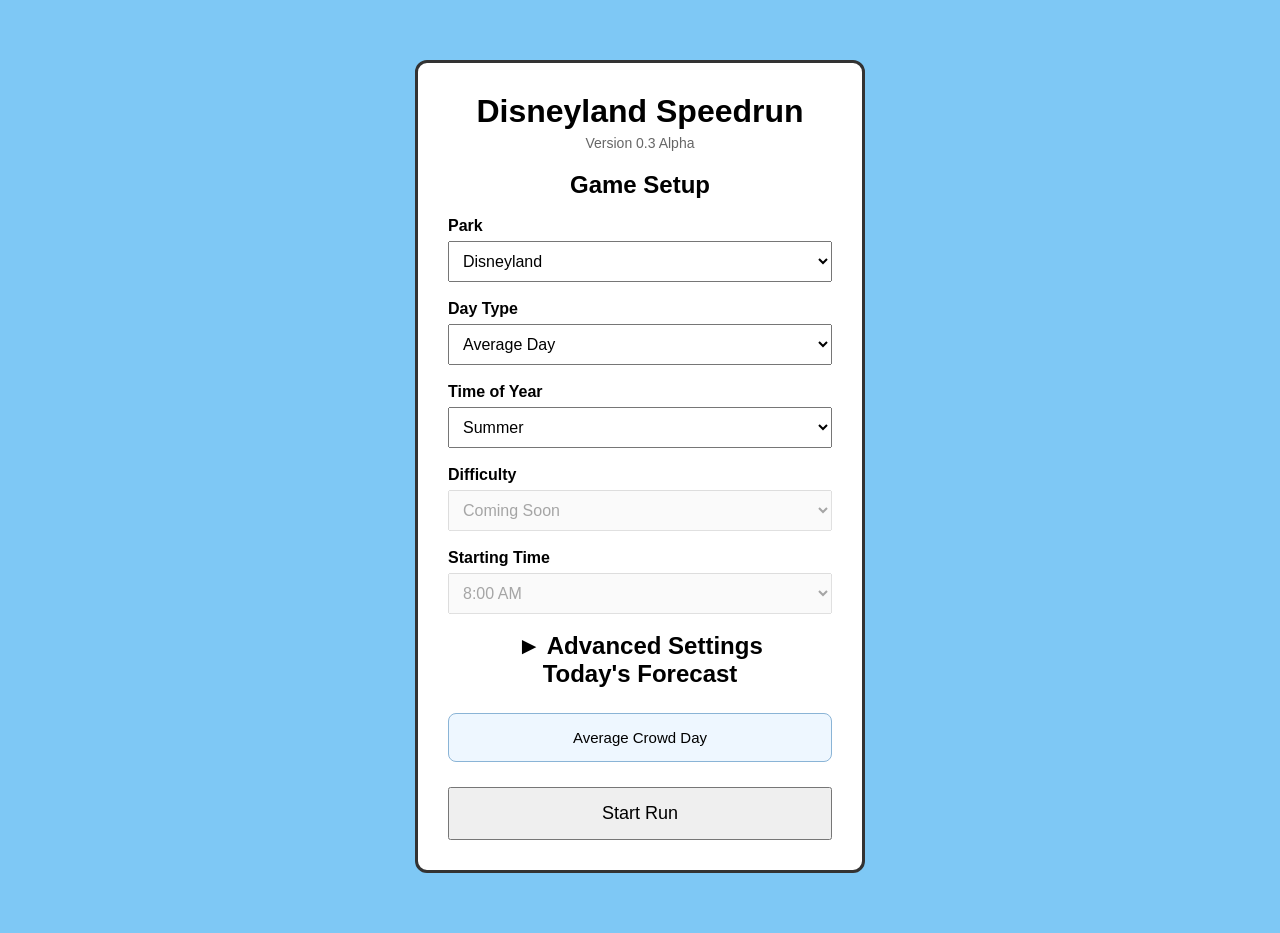
<file: index.html>
<!DOCTYPE html>
<html lang="en">
<head>
<meta charset="UTF-8">
<title>Disneyland Speedrun</title>
<link rel="stylesheet" href="style.css">
</head>

<body>
  
<div id="menu">
<h1>Disneyland Speedrun</h1>
<div id="version">Version 0.3 Alpha</div>
<div class="card">
  <h2>Game Setup</h2>
  <div class="option">
    <label>Park</label>
    <select id="park">
      <option>Disneyland</option>
    </select>
  </div>
  <div class="option">
    <label>Day Type</label>
    <select id="crowd">
      <option value=".75">Quiet Day</option>
      <option value="1" selected>Average Day</option>
      <option value="1.25">Busy Day</option>
      <option value="1.5">Holiday</option>
    </select>
  </div>
  <div class="option">
    <label>Time of Year</label>
    <select id="season">
      <option selected>Summer</option>
      <option>Spring</option>
      <option>Halloween</option>
      <option>Holiday</option>
    </select>
  </div>
  <div class="option">
    <label>Difficulty</label>
    <select disabled>
      <option>Coming Soon</option>
    </select>
  </div>
  <div class="option">
    <label>Starting Time</label>
    <select disabled>
      <option>8:00 AM</option>
    </select>
  </div>
</div>
<div class="card">
  <h2 id="advancedToggle">
    ► Advanced Settings
  </h2>
  <div id="advancedSettings" style="display:none;">
    <h3>Needs</h3>
    <label><input type="checkbox" id="bathroom"> Bathroom</label><br>
    <label><input type="checkbox" id="food"> Food</label><br>
    <label><input type="checkbox" id="happiness"> Happiness</label><br>
    <label><input type="checkbox" id="fatigue"> Fatigue</label>
    <h3>Map</h3>
    <label>
      <input
        type="checkbox"
        id="rideLabels"
        checked
      >
      Ride Labels
    </label><br>
    <label>
      <input
        type="checkbox"
        id="junctionLabels"
        checked
      >
      Junction Labels
    </label>
    <h3>Map Size</h3>

<label>
  Node Size
  <input 
    id="nodeSize"
    type="number"
    value="40"
    min="10"
    max="100"
  >
</label>

<label>
  Text Size
  <input
    id="textSize"
    type="number"
    value="14"
    min="6"
    max="40"
  >
</label>
  </div>
</div>
<div class="card">
  <h2>Today's Forecast</h2>
  <div id="forecast">
    Average Crowd Day
  </div>
</div>
<button id="startGame">
  Start Run
</button>
</div>

<script src="js/menu.js"></script>
</body>
</html>
</file>
<file: style.css>
* {
  box-sizing: border-box;
  margin: 0;
  padding: 0;
}

body{
  margin:0;
  background:#7ec8f5;
  font-family:Arial,sans-serif;
}

#topBar {
  position: absolute;
  top: 0;
  left: 0;

  width: 100%;
  height: 60px;

  background: #003366;
  color: white;

  display: flex;
  justify-content: space-between;
  align-items: center;

  padding: 0 25px;

  font-size: 22px;
  z-index: 100;
}

#title {
  font-weight: bold;
}

canvas{
  position:absolute;
  top:60px;
  left:50%;
  transform:translateX(-50%);

  width:min(90vw,900px);
  height:auto;

  aspect-ratio:3 / 2;

  background:#dff3c8;
  border:3px solid #333;
  border-radius:8px;
}
#topBar{
  display:flex;
  justify-content:space-between;
  align-items:center;
  padding:0 20px;
  height:60px;
  background:#003b73;
  color:white;
  font-weight:bold;
}

#location,
#status{
  font-size:16px;
}
#ridePanel{
  position:absolute;
  right:30px;
  top:120px;

  width:220px;
  padding:15px;

  background:white;
  border:2px solid #333;
  border-radius:8px;

  display:none;
}

#queuePanel{
  position:absolute;
  right:30px;
  top:340px;

  width:220px;
  padding:15px;

  background:white;
  border:2px solid #333;
  border-radius:8px;

  display:block;
  font-size:16px;
}

#menu{
  width:450px;
  margin:60px auto;
  padding:30px;
  background:white;
  border:3px solid #333;
  border-radius:12px;
  text-align:center;
}

#menu h1{
  margin-bottom:5px;
}

#version{
  color:#666;
  font-size:14px;
  margin-bottom:20px;
}

.option{
  margin:18px 0;
  text-align:left;
}

.option label{
  display:block;
  font-weight:bold;
  margin-bottom:6px;
}

.option select{
  width:100%;
  padding:10px;
  font-size:16px;
}

#forecast{
  margin:25px 0;
  padding:15px;
  background:#eef7ff;
  border:1px solid #8ab4d6;
  border-radius:8px;
  font-size:15px;
}

#startGame{
  width:100%;
  padding:14px;
  font-size:18px;
  cursor:pointer;
}
#mapControls{
  position:absolute;
  left:20px;
  top:90px;
  display:flex;
  flex-direction:column;
  gap:5px;
  z-index:200;
}

#mapControls button{
  width:45px;
  height:35px;
  font-size:20px;
  cursor:pointer;
  background:white;
  border:2px solid #333;
  border-radius:5px;
}

#pauseMenu{
  position:absolute;
  top:120px;
  left:20px;
  width:220px;
  padding:15px;
  background:white;
  border:2px solid #333;
  border-radius:8px;
  display:none;
  z-index:500;
}

#pauseMenu h3{
  margin-bottom:15px;
  text-align:center;
}

#pauseMenu button{
  width:100%;
  padding:10px;
  margin-bottom:8px;
  cursor:pointer;
}
</file>
